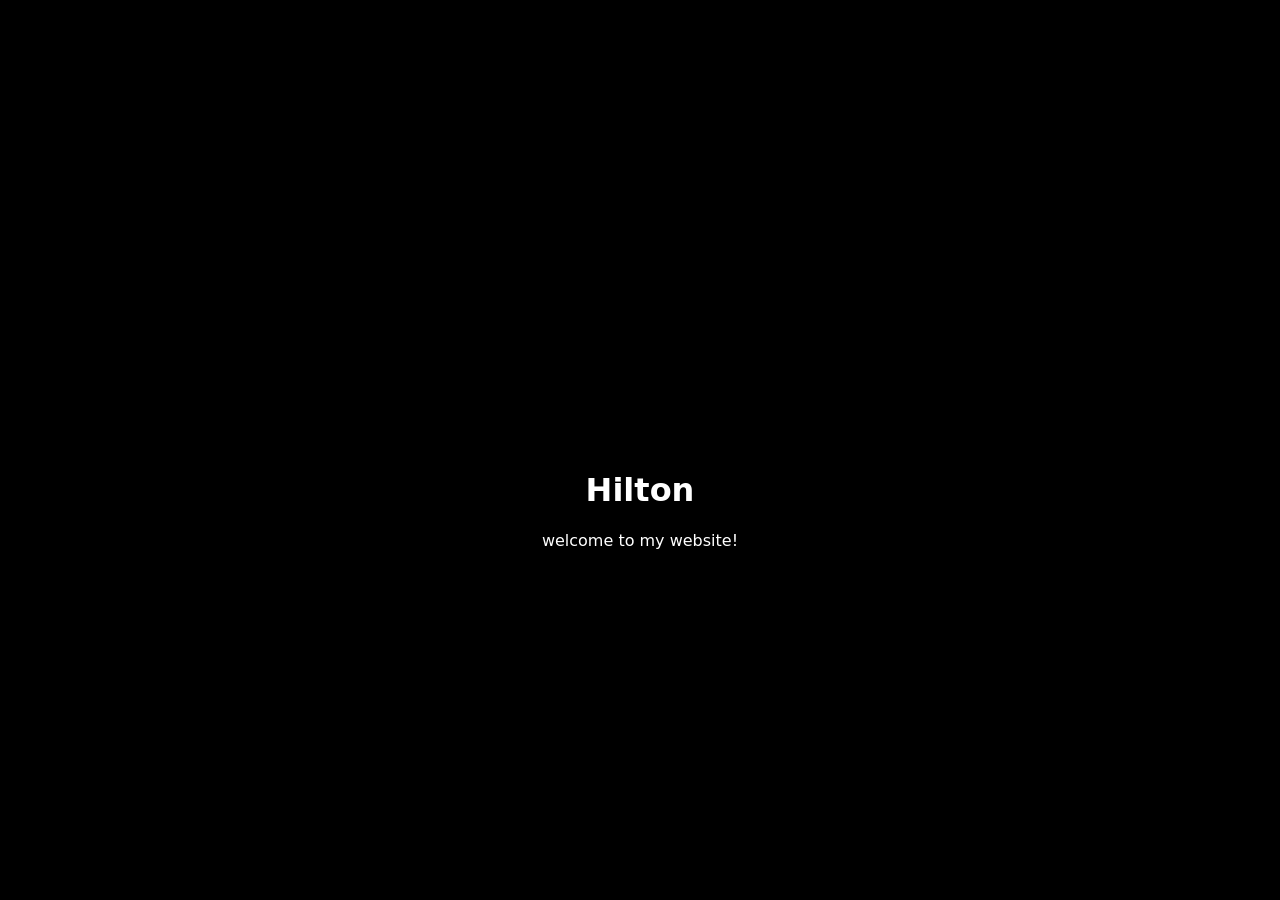
<file: index.html>
<!DOCTYPE html>
<html>
<head>
<title>Hilton</title>
</head>
<body style="background-color: black; text-align: center; height: 100%; font-family: Segoe, 'Segoe UI', 'DejaVu Sans', 'Trebuchet MS', Verdana, sans-serif;">

<h1 style="color: white; padding-top: 50vh;">Hilton</h1>
<p style="color: white;">welcome to my website!</p>

</body>
</html>
</file>
